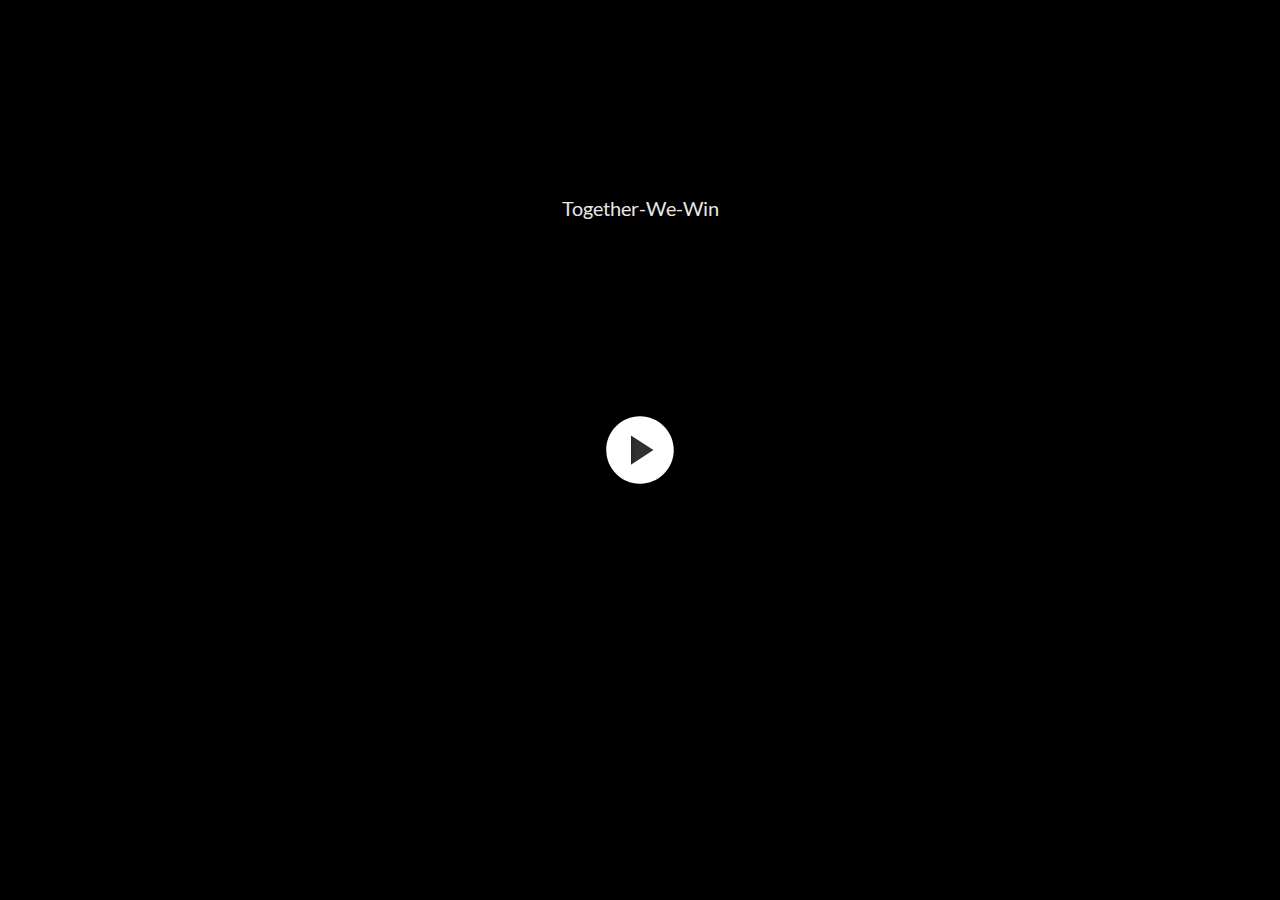
<file: index.html>
<!DOCTYPE html>
<html lang="en-US">
<head>
  <meta charset="utf-8">
  <!-- Created using Storyline 360 - http://www.articulate.com  -->
  <!-- version: 3.52.25247.0 -->
  <title>Together-We-Win</title>
  <meta http-equiv="x-ua-compatible" content="IE=edge" />
  <meta name="viewport" content="width=device-width, initial-scale=1.0, user-scalable=no, shrink-to-fit=no, minimal-ui" />
  <meta name="apple-mobile-web-app-capable" content="yes" />
  <style>
    html, body { height: 100%; padding: 0; margin: 0 }
    #app { height: 100%; width: 100%; }
  </style>
  
  <script>window.THREE = { };</script>
</head>
<body style="background: #282828" class="cs-HTML theme-unified">
  <!-- 360 -->
  <script>!function(e){function n(e,i){return e.test(i)}function i(e){var i=e||navigator.userAgent,o=i.split("[FBAN");if(void 0!==o[1]&&(i=o[0]),this.apple={phone:n(t,i),ipod:n(d,i),tablet:!n(t,i)&&n(s,i),device:n(t,i)||n(d,i)||n(s,i)},this.amazon={phone:n(h,i),tablet:!n(h,i)&&n(a,i),device:n(h,i)||n(a,i)},this.android={phone:n(h,i)||n(b,i),tablet:!n(h,i)&&!n(b,i)&&(n(a,i)||n(r,i)),device:n(h,i)||n(a,i)||n(b,i)||n(r,i)},this.windows={phone:n(l,i),tablet:n(p,i),device:n(l,i)||n(p,i)},this.other={blackberry:n(f,i),blackberry10:n(u,i),opera:n(c,i),firefox:n(A,i),chrome:n(w,i),device:n(f,i)||n(u,i)||n(c,i)||n(A,i)||n(w,i)},this.seven_inch=n(v,i),this.any=this.apple.device||this.android.device||this.windows.device||this.other.device||this.seven_inch,this.phone=this.apple.phone||this.android.phone||this.windows.phone,this.tablet=this.apple.tablet||this.android.tablet||this.windows.tablet,"undefined"==typeof window)return this}function o(){var e=new i;return e.Class=i,e}var t=/iPhone/i,d=/iPod/i,s=/iPad/i,b=/(?=.*\bAndroid\b)(?=.*\bMobile\b)/i,r=/Android/i,h=/(?=.*\bAndroid\b)(?=.*\bSD4930UR\b)/i,a=/(?=.*\bAndroid\b)(?=.*\b(?:KFOT|KFTT|KFJWI|KFJWA|KFSOWI|KFTHWI|KFTHWA|KFAPWI|KFAPWA|KFARWI|KFASWI|KFSAWI|KFSAWA)\b)/i,l=/IEMobile/i,p=/(?=.*\bWindows\b)(?=.*\bARM\b)/i,f=/BlackBerry/i,u=/BB10/i,c=/Opera Mini/i,w=/(CriOS|Chrome)(?=.*\bMobile\b)/i,A=/(?=.*\bFirefox\b)(?=.*\bMobile\b)/i,v=new RegExp("(?:Nexus 7|BNTV250|Kindle Fire|Silk|GT-P1000)","i");"undefined"!=typeof module&&module.exports&&"undefined"==typeof window?module.exports=i:"undefined"!=typeof module&&module.exports&&"undefined"!=typeof window?module.exports=o():"function"==typeof define&&define.amd?define("isMobile",[],e.isMobile=o()):e.isMobile=o()}(this);
    window.isMobile.apple.tablet = window.isMobile.apple.tablet ||
      (navigator.platform === 'MacIntel' && navigator.maxTouchPoints > 1);
    window.isMobile.apple.device = window.isMobile.apple.device || window.isMobile.apple.tablet;
    window.isMobile.tablet = window.isMobile.tablet || window.isMobile.apple.tablet;
    window.isMobile.any = window.isMobile.any || window.isMobile.apple.tablet;
  </script>

  <div id="focus-sink" tabIndex="-1"></div>

  <div id="preso"></div>
  <script>
    window.DS = {};
    window.globals = {
      DATA_PATH_BASE: '',
      HAS_FRAME: true,
      HAS_SLIDE: true,

      lmsPresent: false,
      tinCanPresent: false,
      cmi5Present: false,
      aoSupport: false,
      scale: 'noscale',
      captureRc: false,
      browserSize: 'optimal',
      bgColor: '#282828',
      features: 'ModernPlayerRefresh,MultipleQuizTracking',
      themeName: 'unified',
      preloaderColor: '#FFFFFF',
      suppressAnalytics: false,
      productChannel: 'stable',
      publishSource: 'storyline',
      aid: 'aid|f21010da-9094-400d-a919-728c7a585649',
      cid: 'af420784-57f4-45db-98ad-c43d524b200c',
      playerVersion: '3.52.25247.0',
      maxIosVideoElements: 5,

      
      parseParams: function(qs) {
        if (window.globals.parsedParams != null) {
          return window.globals.parsedParams;
        }
        qs = (qs || window.location.search.substr(1)).split('+').join(' ');
        var params = {},
            tokens,
            re = /[?&]?([^=]+)=([^&]*)/g;

        while (tokens = re.exec(qs)) {
          params[decodeURIComponent(tokens[1]).trim()] =
            decodeURIComponent(tokens[2]).trim();
        }
        window.globals.parsedParams = params;
        return params;
      }

    };

    (function() {

      var classTypes = [ 'desktop', 'mobile', 'phone', 'tablet' ];

      var addDeviceClasses = function(prefix, testObj) {
        var curr, i;
        for (i = 0; i < classTypes.length; i++) {
          curr = classTypes[i];
          if (testObj[curr]) {
            document.body.classList.add(prefix + curr);
          }
        }
      };

      var params = window.globals.parseParams(),
          isDevicePreview = params.devicepreview === '1',
          isPhoneOverride = params.deviceType === 'phone' || (isDevicePreview && params.phone == '1'),
          isTabletOverride = (params.deviceType === 'tablet' || isDevicePreview) && !isPhoneOverride,
          isMobileOverride = isPhoneOverride || isTabletOverride;

      var deviceView = {
        desktop: !window.isMobile.any && !isMobileOverride,
        mobile: window.isMobile.any || isMobileOverride,
        phone: isPhoneOverride || (window.isMobile.phone && !isTabletOverride),
        tablet: isTabletOverride || window.isMobile.tablet
      };

      window.globals.deviceView = deviceView;
      window.isMobile.desktop = !window.isMobile.any;
      window.isMobile.mobile = window.isMobile.any;

      addDeviceClasses('view-', deviceView);

    })();
  </script>
  
  <script src='story_content/user.js' type=text/javascript></script>
  <div class="slide-loader"></div>

  <script type="text/javascript">
    var doc = document, loader = doc.body.querySelector('.slide-loader'); [ 1, 2, 3 ].forEach(function(n) { var d = doc.createElement('div'); d.style.backgroundColor = window.globals.preloaderColor; d.classList.add('mobile-loader-dot'); d.classList.add('dot' + n); loader.appendChild(d); });
  </script>

  <div class="mobile-load-title-overlay" style="display: none">
    <div class="mobile-load-title">Together-We-Win</div>
  </div>

  <div class="mobile-chrome-warning"></div>

  <script>
    
    if (window.autoSpider && window.vInterfaceObject) {
      document.querySelector('.mobile-load-title-overlay').style.display = 'none';
    }
  </script>

  

  <link rel="stylesheet" href="html5/data/css/output.min.css" data-noprefix />
</body>
<script src="html5/lib/scripts/bootstrapper.min.js"></script>
</html>
</file>
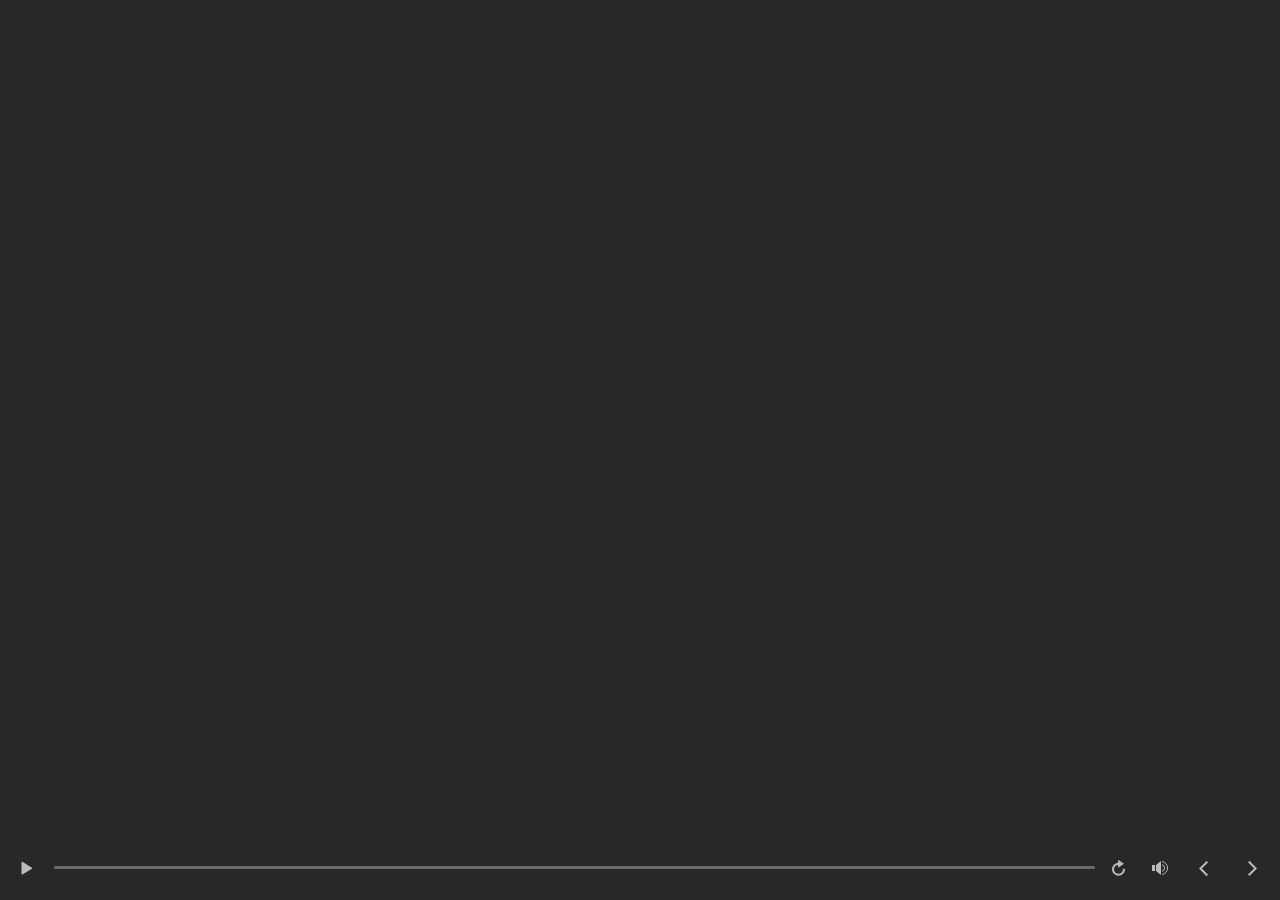
<file: index_lms.html>
<!DOCTYPE html>
<html lang="en-US">
<head>
  <meta charset="utf-8">
  <!-- Created using Storyline 360 - http://www.articulate.com  -->
  <!-- version: 3.52.25247.0 -->
  <title>Together-We-Win</title>
  <meta http-equiv="x-ua-compatible" content="IE=edge" />
  <meta name="viewport" content="width=device-width, initial-scale=1.0, user-scalable=no, shrink-to-fit=no, minimal-ui" />
  <meta name="apple-mobile-web-app-capable" content="yes" />
  <style>
    html, body { height: 100%; padding: 0; margin: 0 }
    #app { height: 100%; width: 100%; }
  </style>
  <script src="lms/scormdriver.js" charset="utf-8"></script>
  <script>window.THREE = { };</script>
</head>
<body style="background: #282828" class="cs-HTML theme-unified">
  <!-- 360 -->
  <script>!function(e){function n(e,i){return e.test(i)}function i(e){var i=e||navigator.userAgent,o=i.split("[FBAN");if(void 0!==o[1]&&(i=o[0]),this.apple={phone:n(t,i),ipod:n(d,i),tablet:!n(t,i)&&n(s,i),device:n(t,i)||n(d,i)||n(s,i)},this.amazon={phone:n(h,i),tablet:!n(h,i)&&n(a,i),device:n(h,i)||n(a,i)},this.android={phone:n(h,i)||n(b,i),tablet:!n(h,i)&&!n(b,i)&&(n(a,i)||n(r,i)),device:n(h,i)||n(a,i)||n(b,i)||n(r,i)},this.windows={phone:n(l,i),tablet:n(p,i),device:n(l,i)||n(p,i)},this.other={blackberry:n(f,i),blackberry10:n(u,i),opera:n(c,i),firefox:n(A,i),chrome:n(w,i),device:n(f,i)||n(u,i)||n(c,i)||n(A,i)||n(w,i)},this.seven_inch=n(v,i),this.any=this.apple.device||this.android.device||this.windows.device||this.other.device||this.seven_inch,this.phone=this.apple.phone||this.android.phone||this.windows.phone,this.tablet=this.apple.tablet||this.android.tablet||this.windows.tablet,"undefined"==typeof window)return this}function o(){var e=new i;return e.Class=i,e}var t=/iPhone/i,d=/iPod/i,s=/iPad/i,b=/(?=.*\bAndroid\b)(?=.*\bMobile\b)/i,r=/Android/i,h=/(?=.*\bAndroid\b)(?=.*\bSD4930UR\b)/i,a=/(?=.*\bAndroid\b)(?=.*\b(?:KFOT|KFTT|KFJWI|KFJWA|KFSOWI|KFTHWI|KFTHWA|KFAPWI|KFAPWA|KFARWI|KFASWI|KFSAWI|KFSAWA)\b)/i,l=/IEMobile/i,p=/(?=.*\bWindows\b)(?=.*\bARM\b)/i,f=/BlackBerry/i,u=/BB10/i,c=/Opera Mini/i,w=/(CriOS|Chrome)(?=.*\bMobile\b)/i,A=/(?=.*\bFirefox\b)(?=.*\bMobile\b)/i,v=new RegExp("(?:Nexus 7|BNTV250|Kindle Fire|Silk|GT-P1000)","i");"undefined"!=typeof module&&module.exports&&"undefined"==typeof window?module.exports=i:"undefined"!=typeof module&&module.exports&&"undefined"!=typeof window?module.exports=o():"function"==typeof define&&define.amd?define("isMobile",[],e.isMobile=o()):e.isMobile=o()}(this);
    window.isMobile.apple.tablet = window.isMobile.apple.tablet ||
      (navigator.platform === 'MacIntel' && navigator.maxTouchPoints > 1);
    window.isMobile.apple.device = window.isMobile.apple.device || window.isMobile.apple.tablet;
    window.isMobile.tablet = window.isMobile.tablet || window.isMobile.apple.tablet;
    window.isMobile.any = window.isMobile.any || window.isMobile.apple.tablet;
  </script>

  <div id="focus-sink" tabIndex="-1"></div>

  <div id="preso"></div>
  <script>
    window.DS = {};
    window.globals = {
      DATA_PATH_BASE: '',
      HAS_FRAME: true,
      HAS_SLIDE: true,

      lmsPresent: true,
      tinCanPresent: false,
      cmi5Present: false,
      aoSupport: false,
      scale: 'noscale',
      captureRc: false,
      browserSize: 'optimal',
      bgColor: '#282828',
      features: 'ModernPlayerRefresh,MultipleQuizTracking',
      themeName: 'unified',
      preloaderColor: '#FFFFFF',
      suppressAnalytics: false,
      productChannel: 'stable',
      publishSource: 'storyline',
      aid: 'aid|f21010da-9094-400d-a919-728c7a585649',
      cid: 'af420784-57f4-45db-98ad-c43d524b200c',
      playerVersion: '3.52.25247.0',
      maxIosVideoElements: 5,

      
      parseParams: function(qs) {
        if (window.globals.parsedParams != null) {
          return window.globals.parsedParams;
        }
        qs = (qs || window.location.search.substr(1)).split('+').join(' ');
        var params = {},
            tokens,
            re = /[?&]?([^=]+)=([^&]*)/g;

        while (tokens = re.exec(qs)) {
          params[decodeURIComponent(tokens[1]).trim()] =
            decodeURIComponent(tokens[2]).trim();
        }
        window.globals.parsedParams = params;
        return params;
      }

    };

    (function() {

      var classTypes = [ 'desktop', 'mobile', 'phone', 'tablet' ];

      var addDeviceClasses = function(prefix, testObj) {
        var curr, i;
        for (i = 0; i < classTypes.length; i++) {
          curr = classTypes[i];
          if (testObj[curr]) {
            document.body.classList.add(prefix + curr);
          }
        }
      };

      var params = window.globals.parseParams(),
          isDevicePreview = params.devicepreview === '1',
          isPhoneOverride = params.deviceType === 'phone' || (isDevicePreview && params.phone == '1'),
          isTabletOverride = (params.deviceType === 'tablet' || isDevicePreview) && !isPhoneOverride,
          isMobileOverride = isPhoneOverride || isTabletOverride;

      var deviceView = {
        desktop: !window.isMobile.any && !isMobileOverride,
        mobile: window.isMobile.any || isMobileOverride,
        phone: isPhoneOverride || (window.isMobile.phone && !isTabletOverride),
        tablet: isTabletOverride || window.isMobile.tablet
      };

      window.globals.deviceView = deviceView;
      window.isMobile.desktop = !window.isMobile.any;
      window.isMobile.mobile = window.isMobile.any;

      addDeviceClasses('view-', deviceView);

    })();
  </script>
  
  <script src='story_content/user.js' type=text/javascript></script>
  <div class="slide-loader"></div>

  <script type="text/javascript">
    var doc = document, loader = doc.body.querySelector('.slide-loader'); [ 1, 2, 3 ].forEach(function(n) { var d = doc.createElement('div'); d.style.backgroundColor = window.globals.preloaderColor; d.classList.add('mobile-loader-dot'); d.classList.add('dot' + n); loader.appendChild(d); });
  </script>

  <div class="mobile-load-title-overlay" style="display: none">
    <div class="mobile-load-title">Together-We-Win</div>
  </div>

  <div class="mobile-chrome-warning"></div>

  <script>
    
    if (window.autoSpider && window.vInterfaceObject) {
      document.querySelector('.mobile-load-title-overlay').style.display = 'none';
    }
  </script>

  

  <link rel="stylesheet" href="html5/data/css/output.min.css" data-noprefix />
</body>
<script src="html5/lib/scripts/bootstrapper.min.js"></script>
</html>
</file>
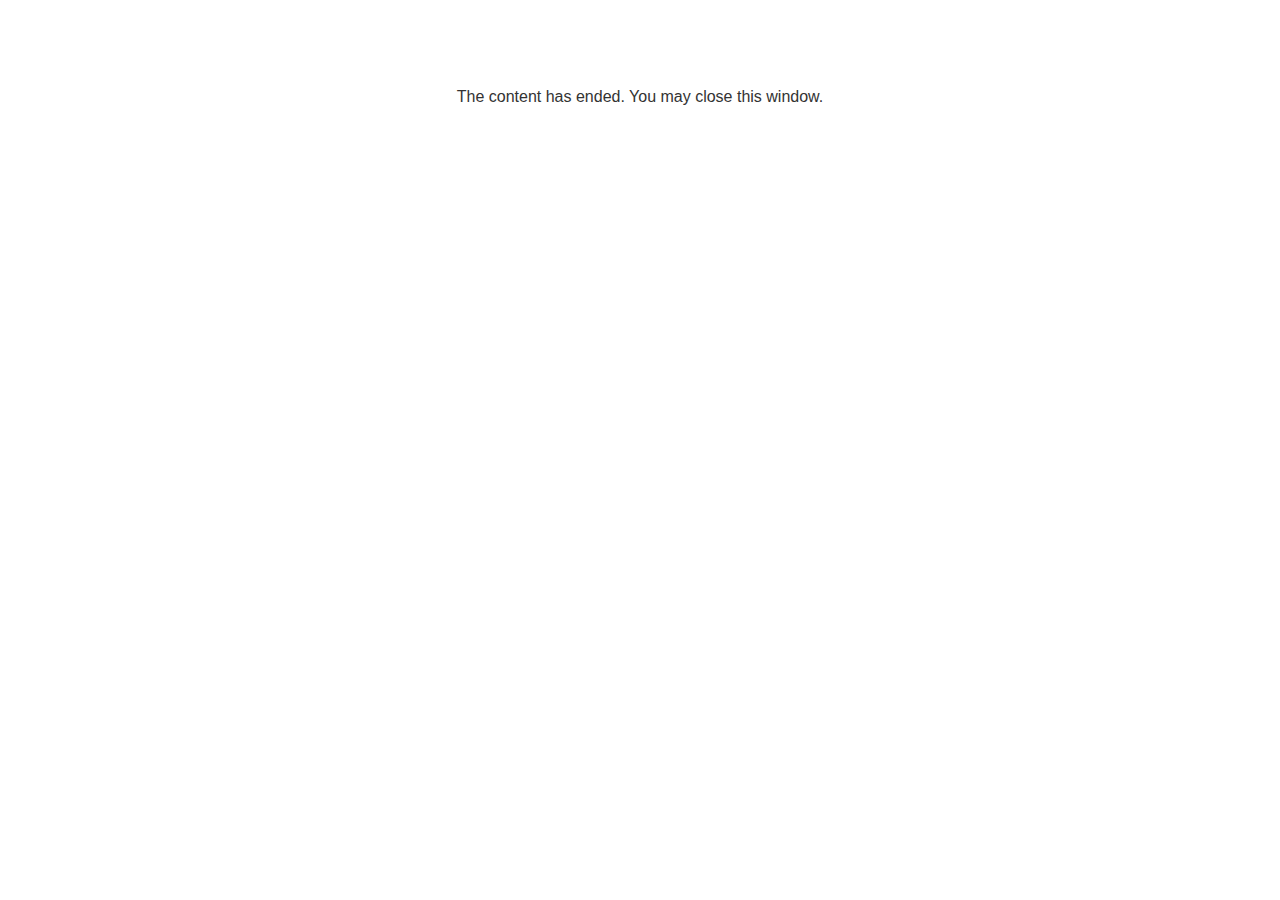
<file: lms/goodbye.html>
<!doctype html>
<html>
<body style="background-color: #ffffff;">

<p role="alert" style="color: #333333;font-family: Lato, articulate, tahoma, arial;font-size: medium;text-align: center;">
<br><br><br><br>
The content has ended. You may close this window.
</p>

</body>
</html>
</file>
<file: html5/data/css/output.min.css>
@font-face {
  font-family: 'LatoBold Charset1_ BoldFDBEAA61';
  src: url('[data-uri]');
  font-style: normal;
  font-weight: normal;
}
@font-face {
  font-family: 'Lato Charset1_ 5pZwPY3AC2483BC4';
  src: url('[data-uri]');
  font-style: normal;
  font-weight: normal;
}
@font-face {
  font-family: 'Open Sans Charset1_ 5Xi71265ADE';
  src: url('[data-uri]');
  font-style: normal;
  font-weight: normal;
}
@font-face {
  font-family: 'Open SansBold CharsBoldA7F8C82C';
  src: url('[data-uri]');
  font-style: normal;
  font-weight: normal;
}
@font-face {
  font-family: 'Arial Charset1_ 6f9MDyS868413D4';
  src: url('[data-uri]');
  font-style: normal;
  font-weight: normal;
}
@font-face {
  font-family: 'Open SansItalic CItalic521B204A';
  src: url('[data-uri]');
  font-style: normal;
  font-weight: normal;
}
@font-face {
  font-family: 'Open SansBoldItalItalicF98170B2';
  src: url('[data-uri]');
  font-style: normal;
  font-weight: normal;
}
@font-face {
  font-family: 'Arial Charset0_v8wz5YMo9EE9FF07';
  src: url('[data-uri]');
  font-style: normal;
  font-weight: normal;
}
@font-face {
  font-family: 'Open Sans Charset0_v9TY33EDE6F2';
  src: url('[data-uri]');
  font-style: normal;
  font-weight: normal;
}
@font-face {
  font-family: 'Open SansBold CharsBoldE47A47C6';
  src: url('[data-uri]');
  font-style: normal;
  font-weight: normal;
}
@font-face {
  font-family: 'Open SansItalic CItalicC6FA076B';
  src: url('[data-uri]');
  font-style: normal;
  font-weight: normal;
}
@font-face {
  font-family: 'Open SansBoldItalItalic3FAAA578';
  src: url('[data-uri]');
  font-style: normal;
  font-weight: normal;
}
.cs-HTML {
  background: rgba(40, 40, 40, 1);
}
.cs-pxabnsnfns10110000101 .cs-infopanel  {
  box-shadow: 0 1px 0 rgba(0, 0, 0, 0);
  background: rgba(255, 255, 255, 1);
}
.cs-pxabnsnfns10110000101 .cs-infopanel .cs-link {
  color: rgba(186, 187, 186, 1);
}
.cs-pxabnsnfns10110000101 .cs-infopanel .cs-link:hover {
  color: rgba(255, 255, 255, 1);
}
.cs-pxabnsnfns10110000101 .cs-infopanel .cs-name {
  color: rgba(68, 68, 68, 1);
}
.cs-pxabnsnfns10110000101 .cs-infopanel .cs-title {
  color: rgba(153, 153, 153, 1);
}
.cs-pxabnsnfns10110000101 .cs-infopanelpopup  {
  box-shadow: 0 1px 0 rgba(0, 0, 0, 0);
  background: rgba(0, 0, 0, 0);
}
.cs-pxabnsnfns10110000101 .cs-infopanelpopup .cs-link {
  color: rgba(255, 0, 0, 1);
}
.cs-pxabnsnfns10110000101 .cs-infopanelpopup .cs-link:hover {
  color: rgba(255, 255, 255, 1);
}
.cs-pxabnsnfns10110000101 .cs-infopanelpopup .cs-name {
  color: rgba(255, 255, 255, 1);
}
.cs-pxabnsnfns10110000101 .cs-infopanelpopup .cs-bio {
  color: rgba(186, 187, 186, 1);
}
.cs-pxabnsnfns10110000101 .cs-timer  {
  color: rgba(186, 187, 186, 1);
}
.cs-pxabnsnfns10110000101 .cs-duration stop:first-child {
  stop-color: rgba(60, 60, 60, 1);
}
.cs-pxabnsnfns10110000101 .cs-duration stop:last-child {
  stop-color: rgba(60, 60, 60, 1);
}
.cs-pxabnsnfns10110000101 .cs-elapsed stop:first-child {
  stop-color: rgba(254, 227, 71, 1);
}
.cs-pxabnsnfns10110000101 .cs-elapsed stop:last-child {
  stop-color: rgba(254, 227, 71, 1);
}
.cs-pxabnsnfns10110000101 .cs-timer .cs-pie .cs-innerstroke {
  stroke: rgba(199, 199, 199, 1);
}
.cs-pxabnsnfns10110000101 .cs-timer .cs-pie .cs-innerborder {
  stroke: rgba(255, 255, 255, 1);
}
.cs-pxabnsnfns10110000101 .cs-window  {
  box-shadow: 0 8px 5px rgba(0, 0, 0, 0.2);
  border-color: rgba(49, 99, 0, 0);
  background: rgba(33, 33, 33, 1);
  color: rgba(248, 248, 248, 1);
}
.cs-pxabnsnfns10110000101 .cs-window .cs-diva {
  border-color: rgba(78, 78, 78, 1);
}
.cs-pxabnsnfns10110000101 .cs-window .cs-divb {
  border-color: rgba(78, 78, 78, 0);
}
.cs-pxabnsnfns10110000101 .cs-editor .cs-editor-slide {
  color: rgba(226, 226, 226, 1);
}
.cs-pxabnsnfns10110000101 .cs-editor .cs-editor-html {
  color: rgba(186, 187, 186, 1);
}
.cs-pxabnsnfns10110000101 .cs-editor .cs-editor-button {
  text-shadow: 0 1px 0 rgba(0, 0, 0, 0);
  color: rgba(255, 255, 255, 1);
  border-color: rgba(211, 211, 211, 1);
  background: rgba(34, 34, 34, 1);
}
.cs-pxabnsnfns10110000101 .cs-editor .cs-editor-button:hover {
  background: rgba(68, 68, 68, 1);
}
.cs-pxabnsnfns10110000101 .cs-editor .cs-editor-button:active {
  background: rgba(68, 68, 68, 1);
}
.cs-pxabnsnfns10110000101 .cs-listitem  {
  color: rgba(186, 187, 186, 1);
  border-color: none;
  border: 1px solid transparent;
}
.cs-pxabnsnfns10110000101 .cs-listitem:hover {
  background: rgba(255, 255, 255, 0.06);
  border-color: rgba(108, 108, 108, 1) !important;
  border-width: 1px;
  border-radius: 2px;
  border-style: solid;
  box-sizing: border-box;
}
.cs-pxabnsnfns10110000101 .cs-listitem.hover {
  background: rgba(255, 255, 255, 0.06);
  border-color: rgba(108, 108, 108, 1) !important;
  border-width: 1px;
  border-radius: 2px;
  border-style: solid;
  box-sizing: border-box;
}
.cs-pxabnsnfns10110000101 .cs-glossary  {
  color: rgba(186, 187, 186, 1);
}
.cs-pxabnsnfns10110000101 .cs-glossary .cs-scrolling-panel {
  background: rgba(0, 0, 0, 0);
}
.cs-pxabnsnfns10110000101 .cs-glossary .cs-term.cs-selected .cs-choice-list-trigger {
  color: rgba(255, 255, 255, 1);
  background: rgba(255, 255, 255, 1);
}
.cs-pxabnsnfns10110000101 .cs-glossary .cs-term.cs-selected .cs-choice-list-trigger:focus {
  color: rgba(255, 255, 255, 1);
  background: rgba(255, 255, 255, 1);
}
.cs-pxabnsnfns10110000101 .cs-glossary .cs-term:hover .cs-choice-list-trigger {
  background: rgba(186, 187, 186, 1);
}
.cs-pxabnsnfns10110000101 .cs-glossary .cs-term.hover .cs-choice-list-trigger {
  background: rgba(186, 187, 186, 1);
}
.cs-pxabnsnfns10110000101 .cs-glossary .cs-term .cs-choice-list-trigger:focus {
  background: rgba(186, 187, 186, 1);
}
.cs-pxabnsnfns10110000101 .cs-glossary .cs-diva {
  border-color: rgba(0, 0, 0, 0);
}
.cs-pxabnsnfns10110000101 .cs-glossary .cs-divb {
  border-color: rgba(0, 0, 0, 0);
}
.cs-pxabnsnfns10110000101 .cs-glossary .cs-divc {
  border-color: rgba(0, 0, 0, 0);
}
.cs-pxabnsnfns10110000101 .cs-glossary .cs-heading {
  color: rgba(248, 248, 248, 1);
  font-weight: 700;
}
.note-content p span {
  color: rgba(186, 187, 186, 1);
  line-height: 1.4em;
  font-size: 103.769%;
}
.cs-pxabnsnfns10110000101 .cs-resource .cs-separator {
  border-color: rgba(0, 0, 0, 0);
}
.cs-pxabnsnfns10110000101 .cs-outline  {
  color: rgba(45, 45, 45, 1);
}
.cs-pxabnsnfns10110000101 .cs-outline .cs-diva {
  border-color: rgba(0, 0, 0, 0);
}
.cs-pxabnsnfns10110000101 .cs-outline .cs-divb {
  border-color: rgba(0, 0, 0, 0);
}
.cs-pxabnsnfns10110000101 .cs-outline .cs-divc {
  border-color: rgba(0, 0, 0, 0);
}
.cs-pxabnsnfns10110000101 .cs-outline .cs-search-filter:hover {
  color: rgba(0, 0, 0, 0);
}
.cs-pxabnsnfns10110000101 .cs-outline .cs-search-filter.hover {
  color: rgba(0, 0, 0, 0);
}
.cs-pxabnsnfns10110000101 .cs-transcript  {
  color: rgba(255, 255, 255, 1);
}
.cs-pxabnsnfns10110000101 .cs-transcript .cs-div {
  border-color: rgba(0, 0, 0, 0);
}
.cs-pxabnsnfns10110000101 .cs-tabs:not(.topmenu-item) {
  color: rgba(248, 248, 248, 1);
}
.cs-pxabnsnfns10110000101 .cs-tabs .cs-inner-button:not(.topmenu-item) {
  text-shadow: 0 1px 0 rgba(0, 0, 0, 0);
}
.cs-pxabnsnfns10110000101 .cs-tabs:hover:not(.topmenu-item) {
  color: rgba(248, 248, 248, 1);
}
.cs-pxabnsnfns10110000101 .cs-tabs.cs-selected {
  background: rgba(0, 0, 0, 0);
  color: rgba(248, 248, 248, 1);
}
.cs-pxabnsnfns10110000101 .cs-seekcontrol  {
  background: rgba(0, 0, 0, 0);
  border-color: rgba(0, 0, 0, 0);
}
.cs-pxabnsnfns10110000101 .cs-seekcontrol .cs-button:hover .cs-icon {
  fill: rgba(255, 255, 255, 1);
}
.cs-pxabnsnfns10110000101 .cs-seekcontrol .cs-button.hover .cs-icon {
  fill: rgba(255, 255, 255, 1);
}
.cs-pxabnsnfns10110000101 .cs-seekcontrol .cs-button .cs-icon-shadow {
  fill: rgba(0, 0, 0, 0);
}
.cs-pxabnsnfns10110000101 .cs-seekcontrol .cs-button .cs-icon {
  fill: rgba(180, 180, 180, 1);
}
.cs-pxabnsnfns10110000101 .cs-seekcontrol .cs-seek .cs-fill {
  background: rgba(255, 255, 255, 0.6);
}
.cs-pxabnsnfns10110000101 .cs-seekcontrol .cs-seek {
  background: rgba(108, 108, 108, 1);
  border-color: rgba(0, 0, 0, 0);
}
.cs-pxabnsnfns10110000101 .cs-searchinput .cs-input {
  color: rgba(186, 187, 186, 1);
  border-color: rgba(0, 0, 0, 0);
  background: rgba(255, 255, 255, 0.06);
}
.cs-pxabnsnfns10110000101 .cs-searchinput .cs-input:focus {
  color: rgba(248, 248, 248, 1);
  background: rgba(41, 41, 41, 1);
}
.cs-pxabnsnfns10110000101 .cs-searchinput .cs-input:hover {
  box-shadow: inset 0 0 1px 0 rgba(69, 126, 19, 0);
}
.cs-pxabnsnfns10110000101 .cs-searchinput .cs-input.hover {
  box-shadow: inset 0 0 1px 0 rgba(69, 126, 19, 0);
}
.cs-pxabnsnfns10110000101 .cs-searchinput .cs-button .cs-icon {
  fill: rgba(186, 187, 186, 1);
}
.cs-pxabnsnfns10110000101 .cs-searchinput .cs-button:hover {
  fill: rgba(63, 133, 0, 1);
}
.cs-pxabnsnfns10110000101 .cs-searchinput .cs-button.hover {
  fill: rgba(63, 133, 0, 1);
}
.cs-pxabnsnfns10110000101 .cs-menu  {
  box-shadow: 0 1px 0 rgba(0, 0, 0, 0);
  background: rgba(33, 33, 33, 1);
}
.cs-pxabnsnfns10110000101 .cs-topmenu-item.active .cs-tab {
  background: rgba(33, 33, 33, 1);
}
.cs-pxabnsnfns10110000101 .cs-logo  {
  box-shadow: 0 1px 0 rgba(37, 75, 0, 1);
  background: rgba(255, 255, 255, 0);
}
.cs-pxabnsnfns10110000101 .cs-checkbox  {
  color: rgba(255, 255, 255, 1);
}
.cs-pxabnsnfns10110000101 .cs-checkbox:hover {
  border-color: rgba(175, 221, 130, 1);
}
.cs-pxabnsnfns10110000101 .cs-checkbox.hover {
  border-color: rgba(175, 221, 130, 1);
}
.cs-pxabnsnfns10110000101 .cs-checkbox .cs-box {
  color: rgba(255, 255, 255, 1);
  border-color: rgba(42, 83, 0, 1);
}
.cs-pxabnsnfns10110000101 .cs-checkbox .cs-box:checked::after {
  color: rgba(43, 196, 0, 1);
}
.cs-pxabnsnfns10110000101 .cs-button  {
  text-shadow: 0 1px 0 rgba(0, 0, 0, 0);
  color: rgba(186, 187, 186, 1);
  border-color: rgba(0, 0, 0, 0);
  background: rgba(0, 0, 0, 0);
  box-shadow: 0 1px 0 rgba(0, 0, 0, 0);
}
.cs-pxabnsnfns10110000101 .cs-button .cs-icon {
  fill: rgba(186, 187, 186, 1);
}
.cs-pxabnsnfns10110000101 .cs-button .cs-icon-shadow {
  fill: rgba(0, 0, 0, 0);
}
.cs-pxabnsnfns10110000101 .cs-button:hover {
  background: rgba(248, 248, 248, 1);
}
.cs-pxabnsnfns10110000101 .cs-button.hover {
  background: rgba(248, 248, 248, 1);
}
.cs-pxabnsnfns10110000101 .cs-button:active {
  background: rgba(0, 0, 0, 0);
}
.cs-pxabnsnfns10110000101 .cs-button.cs-disabled:hover {
  background: rgba(0, 0, 0, 0);
}
.cs-pxabnsnfns10110000101 .cs-button.cs-disabled.hover {
  background: rgba(0, 0, 0, 0);
}
.cs-pxabnsnfns10110000101 .cs-button.cs-disabled:active {
  background: rgba(0, 0, 0, 0);
}
.cs-pxabnsnfns10110000101 .cs-button.cs-volume:hover {
  background: rgba(0, 0, 0, 0);
}
.cs-pxabnsnfns10110000101 .cs-button.cs-volume.hover {
  background: rgba(0, 0, 0, 0);
}
.cs-pxabnsnfns10110000101 .cs-button.cs-volume:active {
  background: rgba(0, 0, 0, 0);
}
.cs-pxabnsnfns10110000101.cs-base  {
  color: rgba(186, 187, 186, 1);
  border-color: rgba(40, 40, 40, 1);
  background: rgba(40, 40, 40, 1);
}
.cs-pxabnsnfns10110000101.cs-base .cs-separator .cs-diva {
  background: rgba(69, 69, 69, 1);
}
.cs-pxabnsnfns10110000101.cs-base .cs-separator .cs-divb {
  background: rgba(0, 0, 0, 0);
}
.cs-pxabnsnfns10110000101.cs-base .cs-topmenu-item.active .cs-tab {
  border-color: rgba(69, 69, 69, 1);
}
.cs-pxabnsnfns10110000101.cs-base .cs-topmenu-item.active .cs-panel {
  border-color: rgba(69, 69, 69, 1);
}
.cs-pxabnsnfns10110000101.cs-base .cs-left {
  background: rgba(33, 33, 33, 1);
}
.cs-pxabnsnfns10110000101.cs-base .cs-area-primary .cs-slide-container {
  background: rgba(40, 40, 40, 1);
}
.cs-pxabnsnfns10110000101.cs-base.cs-custom-theme .cs-brandhighlight-bg {
  background: rgba(79, 189, 244, 1) !important;
}
.cs-pxabnsnfns10110000101.cs-base.cs-custom-theme .cs-brandhighlight-secondary-bg {
  background: rgba(255, 255, 255, 1) !important;
}
.cs-pxabnsnfns10110000101.cs-base.cs-custom-theme .cs-brandhighlight-border {
  border-color: rgba(79, 189, 244, 1) !important;
}
.cs-pxabnsnfns10110000101.cs-base.cs-custom-theme .cs-brandhighlight-text {
  color: rgba(79, 189, 244, 1) !important;
}
.cs-pxabnsnfns10110000101.cs-base.cs-custom-theme .cs-brandhighlight-fill {
  fill: rgba(79, 189, 244, 1) !important;
}
.cs-pxabnsnfns10110000101.cs-base.cs-custom-theme .cs-listitem.cs-selected {
  background-color: rgba(255, 255, 255, 0.06) !important;
}
.cs-pxabnsnfns10110000101 .cs-volume::-moz-range-thumb {
  border-color: rgba(43, 85, 0, 1);
  box-shadow: inset 0 0 1px 0 rgba(43, 85, 0, 1);
  background: rgba(255, 255, 255, 1);
}
.cs-pxabnsnfns10110000101 .cs-volume::-ms-thumb {
  border-color: rgba(43, 85, 0, 1);
  box-shadow: inset 0 0 1px 0 rgba(43, 85, 0, 1);
  background: rgba(255, 255, 255, 1);
}
.cs-pxabnsnfns10110000101 .cs-volume::-webkit-slider-thumb {
  border-color: rgba(43, 85, 0, 1);
  box-shadow: inset 0 0 1px 0 rgba(43, 85, 0, 1);
  background: rgba(255, 255, 255, 1);
}
.cs-pxabnsnfns10110000101 .cs-volume::-moz-range-track {
  border-color: rgba(66, 140, 1, 1);
  background: rgba(108, 108, 108, 1);
}
.cs-pxabnsnfns10110000101 .cs-volume::-ms-track {
  border-color: rgba(66, 140, 1, 1);
  background: rgba(108, 108, 108, 1);
}
.cs-pxabnsnfns10110000101 .cs-volume::-webkit-slider-runnable-track {
  border-color: rgba(66, 140, 1, 1);
  background: rgba(108, 108, 108, 1);
}
body.show-focus .tab-focus-box {
  border-color: rgba(255, 255, 0, 1);
}
.skipnav {
  border-color: rgba(255, 255, 0, 1);
}
.cs-pxabnsnfns10110000101 .cs-listitem:hover {
  color: none;
}
.cs-pxabnsnfns10110000101 .cs-listitem.hover {
  color: none;
}
.cs-pxabnsnfns10110000101 .cs-listitem.cs-viewed {
  color: #BABBBA;
}
.cs-pxabnsnfns10110000101 .cs-listitem {
  color: #BABBBA;
}
.cs-pxabnsnfns10110000101 .cs-listitem:hover .cs-icon-carrot * {
  fill: none;
}
.cs-pxabnsnfns10110000101 .cs-listitem.hover .cs-icon-carrot * {
  fill: none;
}
.cs-pxabnsnfns10110000101 .cs-listitem .cs-icon-carrot {
  color: none;
  top: calc(3px);
}
.cs-pxabnsnfns10110000101 .cs-listitem .cs-icon-carrot .cs-shadow {
  color: #F8F8F8;
}
.cs-pxabnsnfns10110000101 .item-collapsible .is-scene {
  color: #F8F8F8 !important;
  font-weight: 700;
}
.cs-pxabnsnfns10110000101 .is-scene .cs-icon-carrot * {
  color: #F8F8F8 !important;
  font-weight: 700;
}
.cs-pxabnsnfns10110000101 .is-scene:not(.outline-links-collapse) > a {
  color: #F8F8F8;
}
.cs-pxabnsnfns10110000101 .is-scene:not(.outline-links-collapse) .cs-icon-carrot * {
  fill: none !important;
  color: #F8F8F8 !important;
}
.cs-pxabnsnfns10110000101 .tabs, .cs-pxabnsnfns10110000101 .cs-logo {
  border-bottom: 1px solid rgba(108, 108, 108, 1);
}
.cs-pxabnsnfns10110000101 .area-secondary-wrapper:after {
  background-image: url('[data-uri]');
  background-size: 100%;
}
.cs-pxabnsnfns10110000101 .panel-footer {
  background: #212121;
}
.cs-pxabnsnfns10110000101 #outline-search {
  background: rgba(255, 255, 255, 0.06);
  border-color: rgba(108, 108, 108, 1);
  border-width: 1px;
  border-style: solid;
}
.cs-pxabnsnfns10110000101 .topmenu-panel #outline-search {
  background: #545454;
}
.cs-pxabnsnfns10110000101 .search-icon circle, .cs-pxabnsnfns10110000101 .search-icon path {
  stroke: #BABBBA;
}
.cs-pxabnsnfns10110000101 #outline-search input[type   =search] {
  color: #F8F8F8;
}
.cs-pxabnsnfns10110000101 #outline-search ::-webkit-input-placeholder {
  color: #BABBBA !important;
}
.cs-pxabnsnfns10110000101 #outline-search :-ms-input-placeholder {
  color: #BABBBA !important;
}
.cs-pxabnsnfns10110000101 #outline-search ::-moz-placeholder {
  color: #BABBBA !important;
  opacity: 1;
}
.cs-pxabnsnfns10110000101 .cs-topmenu-item.active, body:not(.is-touchable-tablet) .cs-pxabnsnfns10110000101 .cs-topmenu-item:hover {
  color: #F8F8F8;
}
.cs-pxabnsnfns10110000101 .cs-topmenu-item.button-tapped {
  color: #F8F8F8;
}
.cs-pxabnsnfns10110000101 .cs-topmenu-item.active .cs-tab, .cs-pxabnsnfns10110000101 .cs-topmenu-item .cs-tab {
  background: transparent !important;
  border: none !important;
}
.cs-pxabnsnfns10110000101 .top-tabs-drop-icon div {
  background: #BABBBA;
}
.cs-pxabnsnfns10110000101 .cs-panel.topmenu-panel .panel-content, .cs-pxabnsnfns10110000101 .top-tabs-drop {
  background: #212121;
}
.cs-pxabnsnfns10110000101 .cs-topmenu-item.active .cs-panel {
  background: #212121;
}
.cs-pxabnsnfns10110000101 .cs-menu.topmenu-panel, .cs-pxabnsnfns10110000101 .top-tabs-drop {
  border: 1px solid rgba(69, 69, 69, 1) !important;
  border-radius: 3px;
}
.cs-pxabnsnfns10110000101 .resources .resources-list a:hover {
  background: rgba(255, 255, 255, 0.06);
}
body:not(.is-touchable-tablet) .cs-pxabnsnfns10110000101 .resources .resources-list a:hover {
  background: rgba(255, 255, 255, 0.06);
}
.cs-pxabnsnfns10110000101 .resources .resources-list a.hover {
  background: rgba(255, 255, 255, 0.06);
}
body:not(.is-touchable-tablet) .cs-pxabnsnfns10110000101 .resources .resources-list a.hover {
  background: rgba(255, 255, 255, 0.06);
}
.cs-pxabnsnfns10110000101 .resources .resources-list a.button-tapped {
  background: rgba(255, 255, 255, 0.06);
}
.cs-pxabnsnfns10110000101 .cs-icon path, .cs-pxabnsnfns10110000101 .cs-icon rect, .cs-pxabnsnfns10110000101 .cs-icon polygon, .cs-pxabnsnfns10110000101 .menu-icon-wrapper.menu-icon-wrapper-hover path {
  fill: #BABBBA;
}
.cs-pxabnsnfns10110000101 .cs-icon .icon-stroke-only {
  fill: none !important;
  stroke: #BABBBA !important;
}
body:not(.is-touchable-tablet) .cs-pxabnsnfns10110000101 .cs-button:hover .cs-icon path, body:not(.is-touchable-tablet) .cs-pxabnsnfns10110000101 .cs-button:hover .cs-icon rect, body:not(.is-touchable-tablet) .cs-pxabnsnfns10110000101 .cs-button:hover .cs-icon polygon {
  fill: #F8F8F8;
}
body:not(.is-touchable-tablet) .cs-pxabnsnfns10110000101 .cs-tabs:hover .search-icon circle, body:not(.is-touchable-tablet) .cs-pxabnsnfns10110000101 .cs-tabs:hover .search-icon path {
  stroke: #F8F8F8;
}
.cs-pxabnsnfns10110000101 .cs-button.button-tapped .cs-icon path, .cs-pxabnsnfns10110000101 .cs-button.button-tapped .cs-icon rect, .cs-pxabnsnfns10110000101 .cs-button.button-tapped .cs-icon polygon {
  fill: #F8F8F8;
}
body:not(.is-touchable-tablet) .cs-pxabnsnfns10110000101 .cs-button:hover .cs-icon .icon-stroke-only {
  fill: none !important;
  stroke: #F8F8F8 !important;
}
.cs-pxabnsnfns10110000101 .cs-button:button-tapped .cs-icon .icon-stroke-only {
  fill: none !important;
  stroke: #F8F8F8 !important;
}
.cs-pxabnsnfns10110000101 .menu-icon-wrapper.menu-icon-wrapper-hover svg path {
  fill: #F8F8F8;
}
.floating-sidebar:not(.sidebar-closed) .cs-pxabnsnfns10110000101 #hamburger .menu-icon-wrapper svg path {
  fill: #BABBBA;
}
.floating-sidebar:not(.sidebar-closed) .cs-pxabnsnfns10110000101 #hamburger .menu-icon-wrapper.menu-icon-wrapper-hover svg path {
  fill: #F8F8F8;
}
.cs-pxabnsnfns10110000101 .volume .btn:before {
  background-image: url('[data-uri]');
}
.cs-pxabnsnfns10110000101 .volume-track {
  background: #6C6C6C;
}
.cs-pxabnsnfns10110000101 .volume-icon circle {
  stroke: #BABBBA;
}
.cs-pxabnsnfns10110000101 .cs-settings > .settings-panel {
  background: #212121;
  border: 1px solid rgba(69, 69, 69, 1) !important;
  border-radius: 3px;
}
.cs-pxabnsnfns10110000101 .cs-settings > .panel-down-arrow {
  fill: #212121;
}
.cs-pxabnsnfns10110000101 .switch-toggle .border {
  stroke: #7C7C7C;
}
.cs-pxabnsnfns10110000101 .switch-toggle .thumb-off .thumb {
  fill: #A2A2A2;
}
.cs-pxabnsnfns10110000101 .switch-toggle .thumb-on .track {
  fill: rgba(79, 189, 244, 1);
}
.cs-pxabnsnfns10110000101 .switch-toggle .thumb-off .track {
  fill: rgba(255, 255, 255, 0.1);
}
.cs-pxabnsnfns10110000101 .switch-label {
  color: #BABBBA;
}
.cs-pxabnsnfns10110000101 .cs-panel .scrollarea-btn:after {
  background: rgba(179, 180, 179, 0.75);
}
.scrollarea-scrollbar:hover .scrollarea-btn:after, .scrollarea-scrollbar.highlight-scrollbar .scrollarea-btn:after {
  background: rgba(179, 180, 179, 0.75);
}
.floating-sidebar .sidebar-overlay {
  background: rgba(0, 0, 0, 0.85);
}
.cs-pxabnsnfns10110000101 .overlay-message {
  background: rgba(0, 0, 0, 0.85);
}
.cs-pxabnsnfns10110000101 .top-ui-bg, .cs-pxabnsnfns10110000101 .bottom-ui-bg, .cs-pxabnsnfns10110000101 .right-ui-bg, .cs-pxabnsnfns10110000101 .left-ui-bg {
  background: rgba(40, 40, 40, 0.8);
}
.cs-pxabnsnfns10110000101 .circle-progress-bg {
  fill: #282828;
}
.cs-pxabnsnfns10110000101 .circle-progress-well {
  fill: #6C6C6C;
}
.cs-pxabnsnfns10110000101 .circle-progress-pie {
  stroke: #6C6C6C;
}
.cs-pxabnsnfns10110000101 .lightbox .option-pane {
  background: rgba(40, 40, 40, 0.8);
}
.cs-pxabnsnfns10110000101 .lightbox .option-pane:before {
  background: #282828;
}
.cs-pxabnsnfns10110000101 .message-window {
  background: #212121;
  border: 1px solid rgba(69, 69, 69, 1) !important;
  border-radius: 3px;
}
.cs-pxabnsnfns10110000101 .message-window-header p, .cs-pxabnsnfns10110000101 .message-window-text {
  color: #F8F8F8;
}
.cs-pxabnsnfns10110000101 .message-window-header p {
  border-bottom: 1px solid rgba(69, 69, 69, 1);
}
.cs-pxabnsnfns10110000101 .message-window button.slide-object-button {
  border: 1px solid rgba(108, 108, 108, 1) !important;
}
.cs-pxabnsnfns10110000101 .message-window button.slide-object-button:hover {
  background: rgba(255, 255, 255, 0.06) !important;
}
.message-window .slide-object-button tspan, .message-window .slide-object-button-text tspan {
  fill: #F8F8F8 !important;
}
body:not(.is-touchable-tablet) .cs-pxabnsnfns10110000101 .cs-button:hover .text {
  color: #F8F8F8;
}
.cs-pxabnsnfns10110000101 .cs-button.button-tapped .text {
  color: #F8F8F8;
}
.cs-pxabnsnfns10110000101.cs-base {
  background: #282828;
}
.cs-pxabnsnfns10110000101 .cs-menu {
  background: transparent;
}
.cs-pxabnsnfns10110000101 .progress-bar .progress-bar-fill:after {
  background: #FFFFFF !important;
}
.cs-pxabnsnfns10110000101 .volume-dot {
  background: #FFFFFF !important;
}
.fn-npnxnanbsnfns10110000101 {
  font-family: 'Lato22AB4CAF';
  -webkit-font-variant-ligatures: no-common-ligatures;
  font-variant-ligatures: no-common-ligatures;
}
.fn-pxabnsnfns10110000101 {
  font-family: 'Lato22AB4CAF';
  -webkit-font-variant-ligatures: no-common-ligatures;
  font-variant-ligatures: no-common-ligatures;
}
.fn-npxnabnsnfns10110000101 {
  font-family: 'Lato22AB4CAF';
  -webkit-font-variant-ligatures: no-common-ligatures;
  font-variant-ligatures: no-common-ligatures;
}
.fn-npnxnanbnsnfns10110000101 {
  font-family: 'Lato22AB4CAF';
  -webkit-font-variant-ligatures: no-common-ligatures;
  font-variant-ligatures: no-common-ligatures;
}
.fn-pxabnsnfns10110000100 {
  font-family: 'Lato22AB4CAF';
  -webkit-font-variant-ligatures: no-common-ligatures;
  font-variant-ligatures: no-common-ligatures;
}
@font-face {
  font-family: 'Lato22AB4CAF';
  src: url('[data-uri]');
  font-style: normal;
  font-weight: bold;
}
@font-face {
  font-family: 'Lato22AB4CAF';
  src: url('[data-uri]');
  font-style: normal;
  font-weight: normal;
}
.cs-InvalidPromptSlide .cs-5zqSenjqt2S-InvalidPromptSlide-btn0 {
  color: rgba(255, 255, 255, 1);
  border-color: rgba(211, 211, 211, 1);
  background: rgba(34, 34, 34, 1);
  text-shadow: 0 1px 0 rgba(0, 0, 0, 0);
}
.cs-InvalidPromptSlide .cs-5zqSenjqt2S-InvalidPromptSlide-btn0 .cs-html {
  color: rgba(186, 187, 186, 1);
}
.cs-InvalidPromptSlide .cs-5zqSenjqt2S-InvalidPromptSlide-btn0 .cs-slide {
  border-color: rgba(226, 226, 226, 1);
}
.cs-InvalidPromptSlide .cs-5zqSenjqt2S-InvalidPromptSlide-btn0:hover {
  background: rgba(68, 68, 68, 1);
}
.cs-InvalidPromptSlide .cs-5zqSenjqt2S-InvalidPromptSlide-btn0:active {
  background: rgba(68, 68, 68, 1);
}
.cs-PrintPromptSlide .cs-5zqSenjqt2S-PrintPromptSlide-btn0 {
  color: rgba(255, 255, 255, 1);
  border-color: rgba(211, 211, 211, 1);
  background: rgba(34, 34, 34, 1);
  text-shadow: 0 1px 0 rgba(0, 0, 0, 0);
}
.cs-PrintPromptSlide .cs-5zqSenjqt2S-PrintPromptSlide-btn0 .cs-html {
  color: rgba(186, 187, 186, 1);
}
.cs-PrintPromptSlide .cs-5zqSenjqt2S-PrintPromptSlide-btn0 .cs-slide {
  border-color: rgba(226, 226, 226, 1);
}
.cs-PrintPromptSlide .cs-5zqSenjqt2S-PrintPromptSlide-btn0:hover {
  background: rgba(68, 68, 68, 1);
}
.cs-PrintPromptSlide .cs-5zqSenjqt2S-PrintPromptSlide-btn0:active {
  background: rgba(68, 68, 68, 1);
}
.cs-ScrollPromptSlide .cs-5zqSenjqt2S-ScrollPromptSlide-btn0 {
  color: rgba(255, 255, 255, 1);
  border-color: rgba(211, 211, 211, 1);
  background: rgba(34, 34, 34, 1);
  text-shadow: 0 1px 0 rgba(0, 0, 0, 0);
}
.cs-ScrollPromptSlide .cs-5zqSenjqt2S-ScrollPromptSlide-btn0 .cs-html {
  color: rgba(186, 187, 186, 1);
}
.cs-ScrollPromptSlide .cs-5zqSenjqt2S-ScrollPromptSlide-btn0 .cs-slide {
  border-color: rgba(226, 226, 226, 1);
}
.cs-ScrollPromptSlide .cs-5zqSenjqt2S-ScrollPromptSlide-btn0:hover {
  background: rgba(68, 68, 68, 1);
}
.cs-ScrollPromptSlide .cs-5zqSenjqt2S-ScrollPromptSlide-btn0:active {
  background: rgba(68, 68, 68, 1);
}
.cs-ResumePromptSlide .cs-5zqSenjqt2S-ResumePromptSlide-btn0 {
  color: rgba(255, 255, 255, 1);
  border-color: rgba(211, 211, 211, 1);
  background: rgba(34, 34, 34, 1);
  text-shadow: 0 1px 0 rgba(0, 0, 0, 0);
}
.cs-ResumePromptSlide .cs-5zqSenjqt2S-ResumePromptSlide-btn0 .cs-html {
  color: rgba(186, 187, 186, 1);
}
.cs-ResumePromptSlide .cs-5zqSenjqt2S-ResumePromptSlide-btn0 .cs-slide {
  border-color: rgba(226, 226, 226, 1);
}
.cs-ResumePromptSlide .cs-5zqSenjqt2S-ResumePromptSlide-btn0:hover {
  background: rgba(68, 68, 68, 1);
}
.cs-ResumePromptSlide .cs-5zqSenjqt2S-ResumePromptSlide-btn0:active {
  background: rgba(68, 68, 68, 1);
}
.cs-ResumePromptSlide .cs-5zqSenjqt2S-ResumePromptSlide-btn1 {
  color: rgba(255, 255, 255, 1);
  border-color: rgba(211, 211, 211, 1);
  background: rgba(34, 34, 34, 1);
  text-shadow: 0 1px 0 rgba(0, 0, 0, 0);
}
.cs-ResumePromptSlide .cs-5zqSenjqt2S-ResumePromptSlide-btn1 .cs-html {
  color: rgba(186, 187, 186, 1);
}
.cs-ResumePromptSlide .cs-5zqSenjqt2S-ResumePromptSlide-btn1 .cs-slide {
  border-color: rgba(226, 226, 226, 1);
}
.cs-ResumePromptSlide .cs-5zqSenjqt2S-ResumePromptSlide-btn1:hover {
  background: rgba(68, 68, 68, 1);
}
.cs-ResumePromptSlide .cs-5zqSenjqt2S-ResumePromptSlide-btn1:active {
  background: rgba(68, 68, 68, 1);
}
.cs-ExternalInterfaceErrorSlide .cs-buttonOK {
  color: rgba(255, 255, 255, 1);
  border-color: rgba(211, 211, 211, 1);
  background: rgba(34, 34, 34, 1);
  text-shadow: 0 1px 0 rgba(0, 0, 0, 0);
}
.cs-ExternalInterfaceErrorSlide .cs-buttonOK .cs-html {
  color: rgba(186, 187, 186, 1);
}
.cs-ExternalInterfaceErrorSlide .cs-buttonOK .cs-slide {
  border-color: rgba(226, 226, 226, 1);
}
.cs-ExternalInterfaceErrorSlide .cs-buttonOK:hover {
  background: rgba(68, 68, 68, 1);
}
.cs-ExternalInterfaceErrorSlide .cs-buttonOK:active {
  background: rgba(68, 68, 68, 1);
}
</file>
